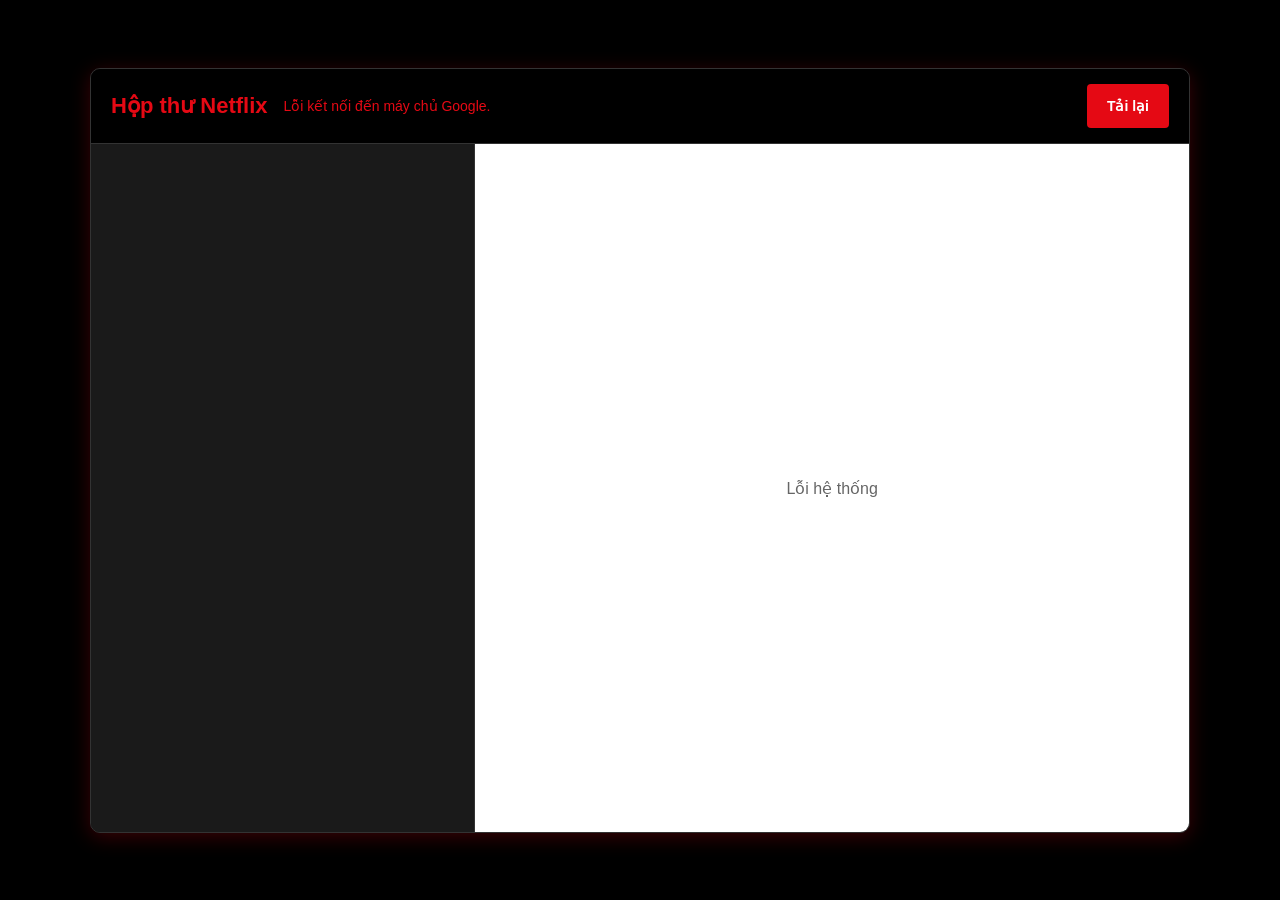
<file: netflixcode.html>
<!DOCTYPE html>
<html lang="vi">
<head>
    <meta charset="UTF-8">
    <meta name="viewport" content="width=device-width, initial-scale=1.0">
    <title>Hộp thư Netflix của tôi</title>
    <style>
        * { box-sizing: border-box; }
        html, body {
            width: 100%;
            height: 100%;
            margin: 0;
            background: #000;
            color: #fff;
            font-family: Arial, sans-serif;
        }
        body {
            min-height: 100vh;
            min-height: 100dvh;
            display: flex;
            justify-content: center;
            align-items: center;
            overflow: hidden;
        }
        .app-container {
            width: min(95vw, 1100px);
            height: 85vh;
            height: min(85vh, 900px);
            min-height: 0;
            display: flex;
            flex-direction: column;
            overflow: hidden;
            background: #141414;
            border: 1px solid #333;
            border-radius: 10px;
            box-shadow: 0 4px 20px rgba(229, 9, 20, 0.25);
        }
        .header {
            flex: 0 0 auto;
            display: flex;
            align-items: center;
            gap: 16px;
            padding: 15px 20px;
            border-bottom: 1px solid #333;
            background: #000;
        }
        .header h2 {
            flex: 0 0 auto;
            margin: 0;
            color: #E50914;
            font-size: 22px;
        }
        #btn-refresh {
            flex: 0 0 auto;
            min-height: 44px;
            padding: 10px 20px;
            border: 0;
            border-radius: 4px;
            background: #E50914;
            color: #fff;
            font-size: 14px;
            font-weight: bold;
            cursor: pointer;
        }
        #btn-refresh:disabled { background: #555; cursor: not-allowed; }
        #status-msg {
            flex: 1 1 auto;
            min-width: 0;
            margin: 0;
            color: #aaa;
            font-size: 14px;
        }
        .main-content {
            display: flex;
            flex: 1 1 auto;
            min-width: 0;
            min-height: 0;
            overflow: hidden;
        }
        .email-list {
            flex: 0 0 35%;
            min-width: 0;
            min-height: 0;
            overflow: auto;
            border-right: 1px solid #333;
            background: #1a1a1a;
            overscroll-behavior: contain;
            -webkit-overflow-scrolling: touch;
        }
        .email-item {
            padding: 15px;
            border-bottom: 1px solid #333;
            cursor: pointer;
            transition: background 0.2s;
        }
        .email-item.active { background: #333; border-left: 4px solid #E50914; }
        .email-subject {
            margin-bottom: 6px;
            color: #fff;
            font-size: 14px;
            font-weight: bold;
            line-height: 1.4;
            overflow-wrap: anywhere;
        }
        .email-date { color: #aaa; font-size: 12px; }
        .email-view {
            position: relative;
            flex: 1 1 0;
            min-width: 0;
            min-height: 0;
            background: #fff;
        }
        #email-frame { display: none; width: 100%; height: 100%; border: 0; background: #fff; }
        .empty-state {
            position: absolute;
            top: 50%;
            left: 50%;
            width: min(90%, 32rem);
            padding: 16px;
            transform: translate(-50%, -50%);
            color: #666;
            text-align: center;
            font-size: 16px;
        }
        @media (hover: hover) and (pointer: fine) {
            #btn-refresh:hover { background: #f40612; }
            .email-item:hover { background: #2a2a2a; }
        }
        :focus-visible { outline: 2px solid #E50914; outline-offset: -2px; }

        @media (max-width: 768px) {
            body {
                padding: env(safe-area-inset-top) env(safe-area-inset-right)
                    env(safe-area-inset-bottom) env(safe-area-inset-left);
            }
            .app-container {
                width: 100%;
                height: calc(100vh - env(safe-area-inset-top) - env(safe-area-inset-bottom));
                height: calc(100dvh - env(safe-area-inset-top) - env(safe-area-inset-bottom));
                max-width: none;
                border-radius: 0;
            }
            .header {
                display: grid;
                grid-template-columns: minmax(0, 1fr) auto;
                grid-template-areas: "title button" "status status";
                gap: 7px 12px;
                padding: 12px clamp(12px, 4vw, 20px);
            }
            .header h2 { grid-area: title; min-width: 0; font-size: clamp(17px, 5vw, 21px); }
            #status-msg {
                grid-area: status;
                width: 100%;
                font-size: 12px;
                line-height: 1.35;
                overflow-wrap: anywhere;
            }
            #btn-refresh { grid-area: button; min-height: 44px; padding: 8px 14px; }
            .main-content { flex-direction: column; }
            .email-list {
                flex: 0 0 clamp(9rem, 34vh, 17rem);
                width: 100%;
                border-right: 0;
                border-bottom: 1px solid #333;
            }
            .email-view { flex: 1 1 0; width: 100%; }
            .email-item { min-height: 64px; padding: 12px clamp(12px, 4vw, 18px); }
            .empty-state { font-size: clamp(14px, 4vw, 16px); }
        }
        @media (max-width: 768px) and (min-height: 700px) {
            .email-list { flex-basis: clamp(10rem, 34dvh, 19rem); }
        }
        @media (max-width: 768px) and (orientation: landscape) and (max-height: 500px) {
            .header {
                grid-template-columns: auto minmax(0, 1fr) auto;
                grid-template-areas: "title status button";
                gap: 10px;
                padding-top: 6px;
                padding-bottom: 6px;
            }
            .header h2 { font-size: clamp(15px, 3.2vw, 19px); }
            #status-msg { font-size: 11px; }
            #btn-refresh { min-height: 40px; padding: 6px 12px; }
            .main-content { flex-direction: row; }
            .email-list {
                flex: 0 0 clamp(9rem, 36vw, 18rem);
                width: auto;
                border-right: 1px solid #333;
                border-bottom: 0;
            }
            .email-view { width: auto; }
            .email-item { min-height: 0; padding: 10px 12px; }
        }
    </style>
</head>
<body>
    <div class="app-container">
        <div class="header">
            <h2>Hộp thư Netflix</h2>
            <span id="status-msg">Đang kết nối...</span>
            <button onclick="fetchEmails()" id="btn-refresh">Tải lại</button>
        </div>
        
        <div class="main-content">
            <!-- CỘT TRÁI -->
            <div class="email-list" id="email-list">
                <!-- Danh sách email được tạo bằng JS -->
            </div>
            
            <!-- CỘT PHẢI -->
            <div class="email-view">
                <div id="empty-state" class="empty-state">Vui lòng chọn một email bên trái để xem nội dung</div>
                <iframe id="email-frame" sandbox="allow-scripts allow-popups allow-forms" title="Nội dung Email"></iframe>
            </div>
        </div>
    </div>

    <script>
        // URL của bạn giữ nguyên
        const SCRIPT_URL = 'https://script.google.com/macros/s/AKfycbxByZk9hz09xiUQsUk8BnYzJ7Go0GLHU3l08CBA8hi3rah4UZPBui8jW4SkT-W2ybmWUA/exec'; 
        let emailsData = [];

        function fetchEmails() {
            const listEl = document.getElementById('email-list');
            const statusEl = document.getElementById('status-msg');
            const frameEl = document.getElementById('email-frame');
            const emptyState = document.getElementById('empty-state');
            const btnEl = document.getElementById('btn-refresh');
            
            statusEl.textContent = 'Đang đồng bộ danh sách email...';
            statusEl.style.color = '#aaa';
            btnEl.disabled = true;
            listEl.innerHTML = '';
            frameEl.style.display = 'none';
            emptyState.style.display = 'block';
            emptyState.textContent = 'Đang tải dữ liệu...';

            fetch(SCRIPT_URL)
                .then(res => res.json())
                .then(data => {
                    if (data.hasEmails && data.emails.length > 0) {
                        emailsData = data.emails;
                        renderEmailList(emailsData);
                        statusEl.textContent = `Đã tải ${emailsData.length} email mới nhất.`;
                        statusEl.style.color = '#4caf50'; // Xanh lá
                        
                        // Tự động mở email đầu tiên ngay khi tải xong
                        selectEmail(0);
                    } else {
                        listEl.innerHTML = '<div style="padding:20px; color:#aaa; text-align:center;">Hộp thư trống.<br><br>Không có email Netflix nào trong 24h qua.</div>';
                        statusEl.textContent = 'Không có thư mới.';
                        statusEl.style.color = '#ff9800'; // Cam
                        emptyState.textContent = 'Không có email nào để hiển thị';
                    }
                })
                .catch(err => {
                    statusEl.textContent = 'Lỗi kết nối đến máy chủ Google.';
                    statusEl.style.color = '#E50914'; // Đỏ
                    emptyState.textContent = 'Lỗi hệ thống';
                    console.error(err);
                })
                .finally(() => {
                    btnEl.disabled = false;
                });
        }

        function renderEmailList(emails) {
            const listEl = document.getElementById('email-list');
            listEl.innerHTML = '';
            
            emails.forEach((email, index) => {
                const div = document.createElement('div');
                div.className = 'email-item';
                div.id = 'email-item-' + index;
                div.onclick = () => selectEmail(index); // Bấm vào sẽ gọi hàm mở thư
                
                div.innerHTML = `
                    <div class="email-subject">${email.subject || 'Không có tiêu đề'}</div>
                    <div class="email-date">${email.date}</div>
                `;
                listEl.appendChild(div);
            });
        }

       function selectEmail(index) {
            // Xóa viền đỏ ở thư cũ
            document.querySelectorAll('.email-item').forEach(el => el.classList.remove('active'));
            // Thêm viền đỏ vào thư vừa bấm
            document.getElementById('email-item-' + index).classList.add('active');
            
            const frameEl = document.getElementById('email-frame');
            const emptyState = document.getElementById('empty-state');
            
            emptyState.style.display = 'none';
            frameEl.style.display = 'block';
            
            // ÉP CÁC NÚT BẤM MỞ SANG TAB MỚI
            let rawHtml = emailsData[index].html;
            
            // Chèn thẻ <base target="_blank"> vào đầu email để trình duyệt biết phải mở link ở tab mới
            if (rawHtml.includes('<head>')) {
                rawHtml = rawHtml.replace('<head>', '<head><base target="_blank">');
            } else {
                rawHtml = '<base target="_blank">' + rawHtml;
            }
            
            // Bơm HTML đã chỉnh sửa vào khung bên phải
            frameEl.srcdoc = rawHtml;
        }

        // Tự động chạy khi vừa mở web
        window.onload = fetchEmails;
    </script>
</body>
</html>
</file>
